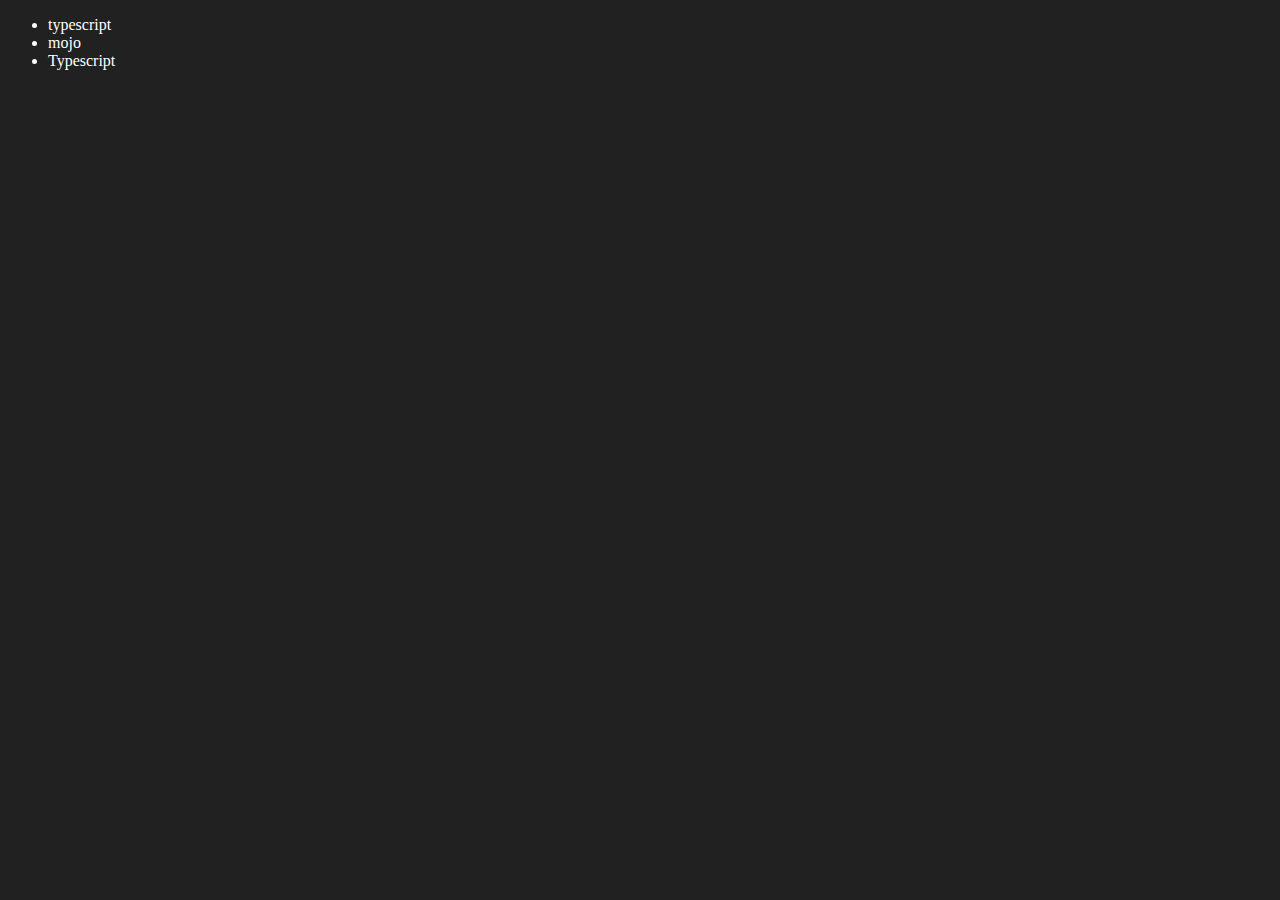
<file: 06_dom/four.html>
<!DOCTYPE html>
<html lang="en">
<head>
  <meta charset="UTF-8" />
  <meta name="viewport" content="width=device-width, initial-scale=1.0"/>
  <title>DOM — Notes</title>
</head>

<body style="background-color: #212121; color: #fff;">
  <!-- list where we'll add / edit / remove items -->
  <ul class="language">
    <li>Javascript</li>
  </ul>
</body>

<script>
  function addLanguage(langName){
    const li = document.createElement('li')
    li.innerHTML= `${langName}`;
    document.querySelector('.language').appendChild(li)
  }
  addLanguage("Python")
  addLanguage("Typescript")

//or

  function addOptiLanguage(langName){
    const li = document.createElement('li');
    li.appendChild(document.createTextNode(langName))
    document.querySelector('.language').appendChild(li)
  }
  addOptiLanguage("GoLang")


  // Edit

  const secondLang = document.querySelector('li:nth-child(2)')
  // secondLang.innerHTML = "React"

  const newLi  =  document.createElement('li')
  newLi.textContent ="mojo"
  secondLang.replaceWith(newLi)


  const firstLang = document.querySelector("li:first-child")
  firstLang.outerHTML = '<li>typescript</li>'


  //remove

  const lastlang = document.querySelector('li:last-child')
  lastlang.remove()



</script>
</html>
</file>
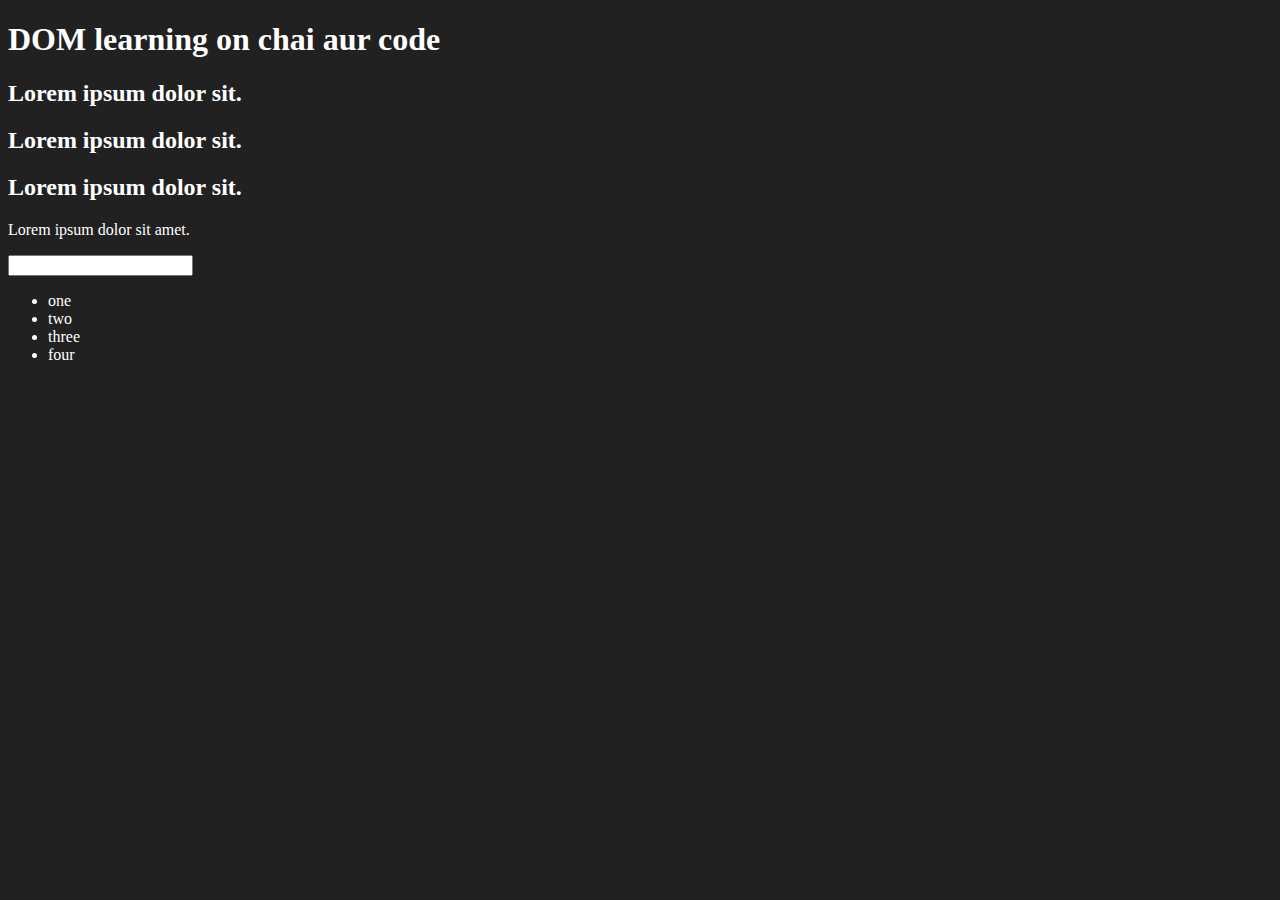
<file: 06_dom/one.html>
<!DOCTYPE html>
<html lang="en">
<head>
  <meta charset="UTF-8">
  <title>Dom learning</title>

  <style>
    .bg-black{
      background-color: #212121;
      color: #fff;
    }
  </style>

</head>
<body class="bg-black" >

    <div class="bg-black">
      
      <h1 id="title" class="headings">DOM learning on chai aur code <span style="display: none;">test text</span></h1>
      <h2>Lorem ipsum dolor sit.</h2>
      <h2>Lorem ipsum dolor sit.</h2>
      <h2>Lorem ipsum dolor sit.</h2>

      <p>Lorem ipsum dolor sit amet.</p>
      <input type="password" name="" id="">

      <ul>
        <li class="list-item">one</li>
        <li class="list-item">two</li>
        <li class="list-item">three</li>
        <li class="list-item">four</li>
      </ul>

    </div>

</body>
</html>
</file>
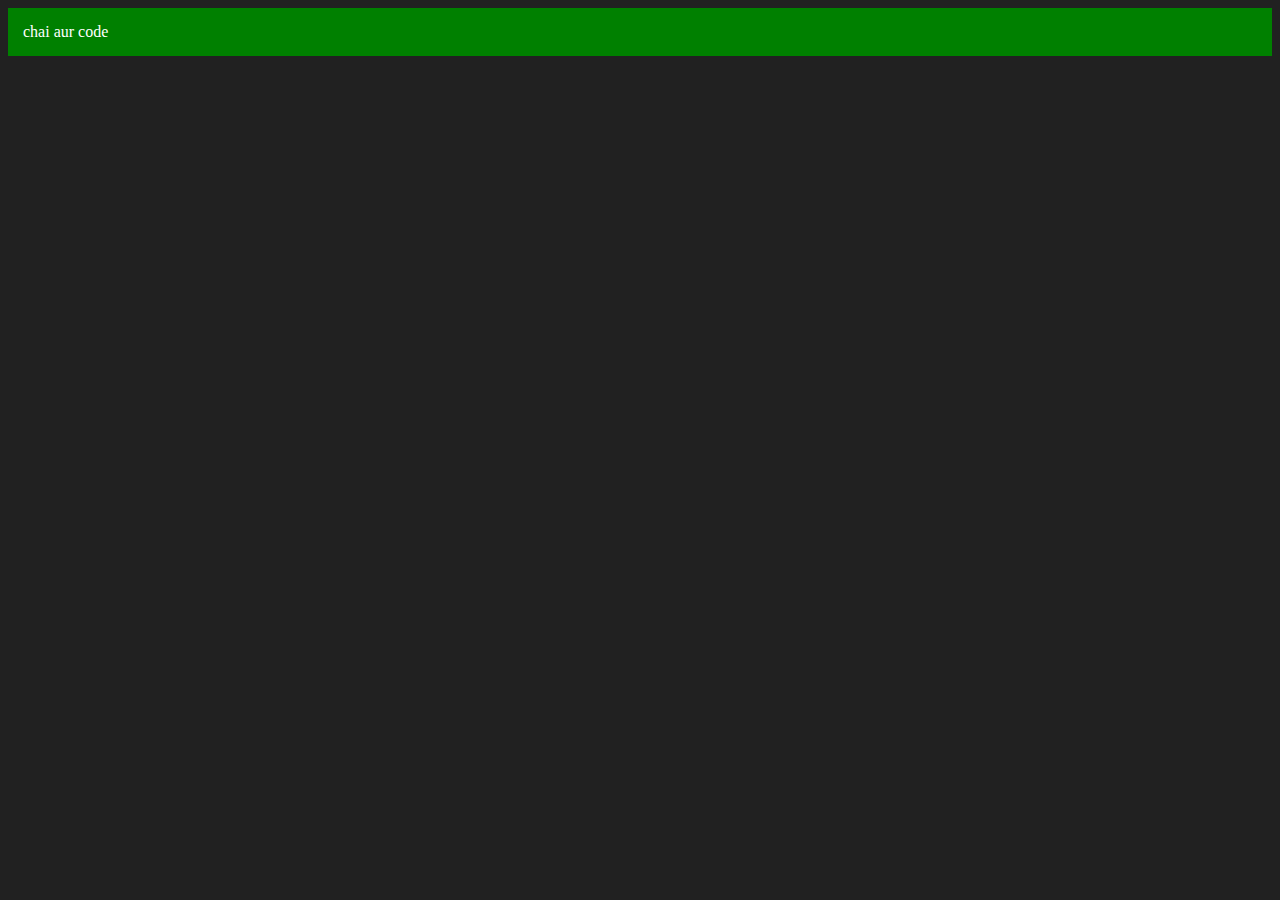
<file: 06_dom/three.html>
<html lang="en">
  <head>
    <meta charset="UTF-8" />
    <meta name="viewport" content="width=device-width, initial-scale=1.0" />
    <title>Chai aur code</title>
  </head>

  <body style="background-color: #212121; color: white"></body>

  <script>
    // -------------------------------
    // CREATING A NEW <div> ELEMENT
    // -------------------------------
    const div = document.createElement('div')
    console.log(div)
    // At this point → div exists in memory, NOT inside the document yet


    // -------------------------------
    // SETTING CLASS & ID
    // -------------------------------
    div.className = "main"     // add class="main"
    div.id = Math.round(Math.random() * 10 + 1)
    // dynamic id: random number between 1–11


    // -------------------------------
    // SETTING ATTRIBUTES
    // -------------------------------
    div.setAttribute("title", "generate a title")
    /*
      innerText modifies the element content directly
      setAttribute is cleaner because:
      - it does NOT overwrite existing properties accidentally
      - best for setting attributes
    */


    // -------------------------------
    // INLINE STYLING
    // -------------------------------
    div.style.backgroundColor = "green"
    div.style.padding = "15px"


    // -------------------------------
    // ADDING TEXT INTO THE DIV
    // -------------------------------
    // Method 1: direct text (overwrites)
    // div.innerText = "Chai or Code"

    // Method 2: best practice → createTextNode (faster + cleaner)
    const addText = document.createTextNode("chai aur code")
    div.appendChild(addText)
    /*
      createTextNode:
      - avoids parsing HTML
      - recommended for adding plain text
    */


    // -------------------------------
    // FINALLY ADD DIV TO THE PAGE
    // -------------------------------
    document.body.appendChild(div)
    // Now the <div> actually appears on the webpage
  </script>
</html>
</file>
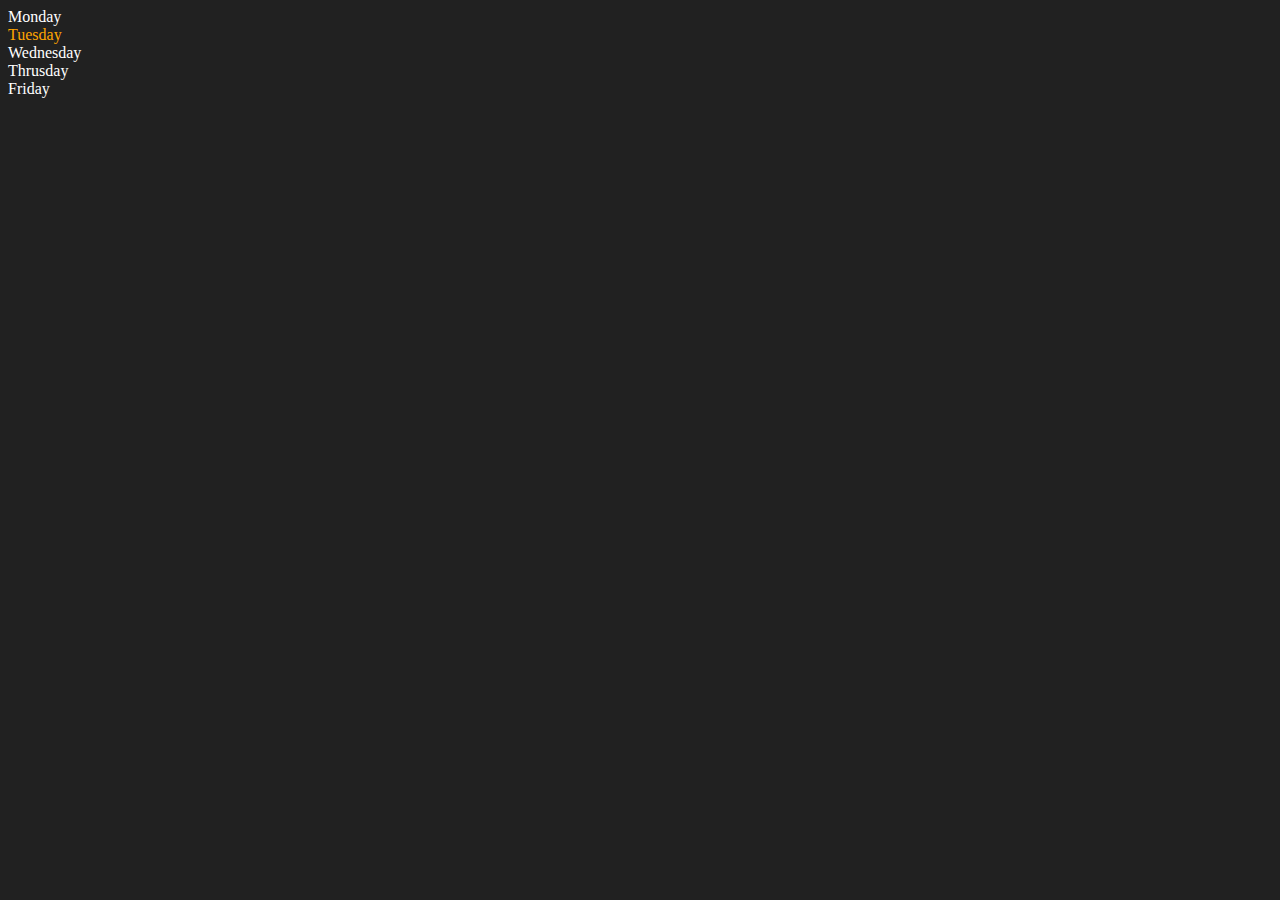
<file: 06_dom/two.html>
<!DOCTYPE html>
<html lang="en">
  <head>
    <meta charset="UTF-8" />
    <title>DOM Learning</title>
  </head>

  <body style="background-color: #212121; color: white">
    <div class="parent">

      <!-- this is a comment in HTML -->
      <div class="day">Monday</div>
      <div class="day">Tuesday</div>
      <div class="day">Wednesday</div>
      <div class="day">Thrusday</div>
      <div class="day">Friday</div>

    </div>
  </body>

  <script>
    // ---------------------------------------------------------
    // SELECTING ELEMENTS
    // ---------------------------------------------------------
    const parent = document.querySelector('.parent');
    // Selects the FIRST element with class “parent”
    // In this case <div class="parent"> ... </div>

    // console.log(parent);           // full DIV element
    // console.log(parent.children);  // HTMLCollection of all child div.day
    // console.log(parent.children[1].innerHTML); // "Tuesday"



    // ---------------------------------------------------------
    // LOOPING THROUGH CHILDREN OF AN ELEMENT
    // ---------------------------------------------------------
    // for (let i = 0; i < parent.children.length; i++) {
    //   console.log(parent.children[i].innerHTML);
    // }
    /*
      Output:
      Monday
      Tuesday
      Wednesday
      Thrusday
      Friday
    */

    parent.children[1].style.color = "orange"   // styling an element directly


    // ---------------------------------------------------------
    // FIRST & LAST CHILD ELEMENTS
    // ---------------------------------------------------------
    // console.log(parent.firstElementChild);  // <div class="day">Monday</div>
    // console.log(parent.lastElementChild);   // <div class="day">Friday</div>



    // ---------------------------------------------------------
    // PARENT & SIBLING RELATIONSHIP
    // ---------------------------------------------------------
    const dayone = document.querySelector('.day')
    // console.log(dayone);               // first .day → Monday
    // console.log(dayone.parentElement); // the parent div
    // console.log(dayone.nextElementSibling); // Tuesday



    // ---------------------------------------------------------
    // NODE LIST vs CHILDREN
    // ---------------------------------------------------------
    console.log("Nodes: ", parent.childNodes);

    /*
       childNodes gives:
       - text nodes (line breaks)
       - comment nodes
       - element nodes

       Example output:
       NodeList(11) [text, comment, text, div.day, text, div.day, ... ]

       children ONLY gives element nodes (cleaner):
       HTMLCollection(5) [div.day, div.day, div.day, div.day, div.day]
    */
  </script>
</html>
</file>
